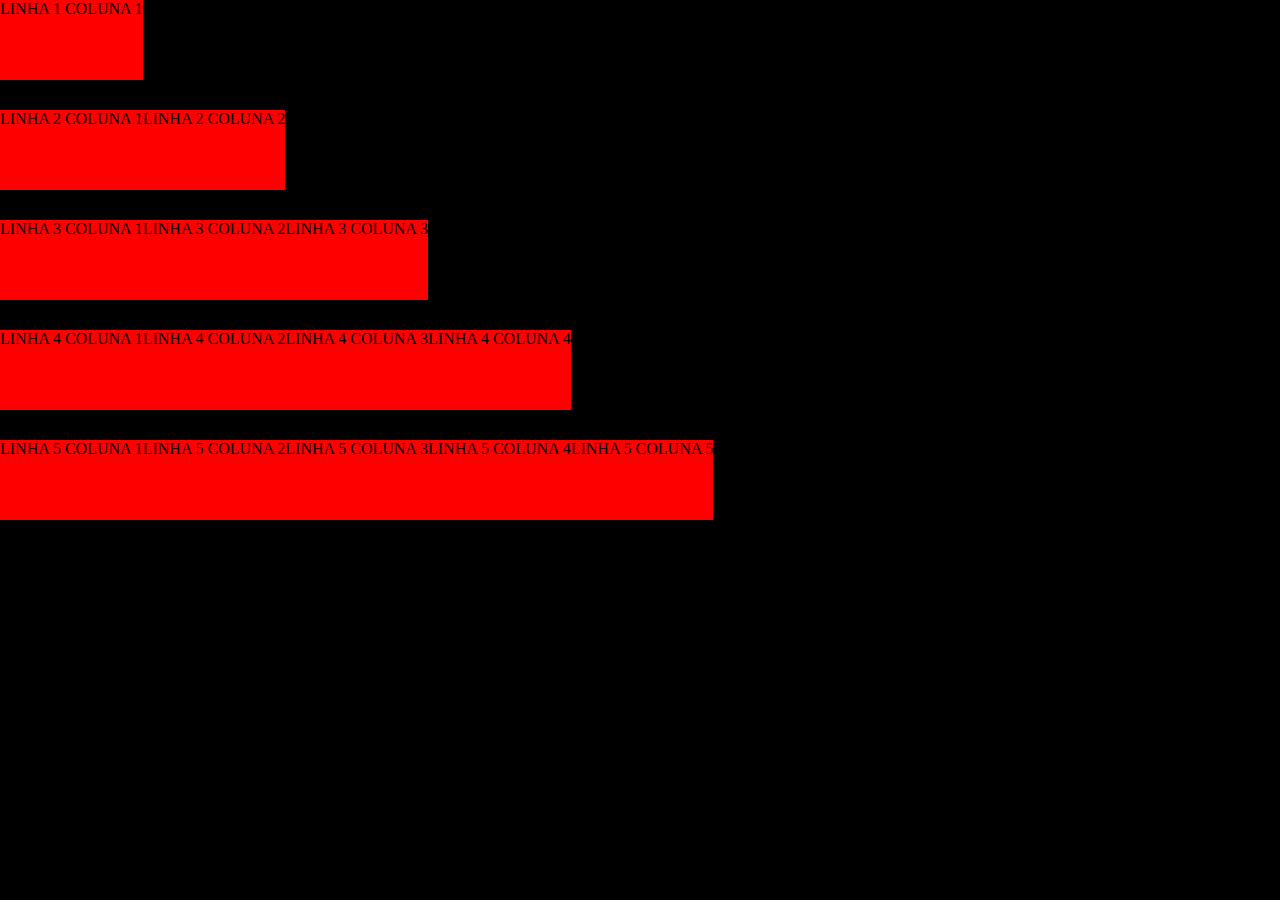
<file: Curso HTML/exercicio/index.html>
<!DOCTYPE html>
    <html lang="pt-BR" class="wf-roboto-n4-active wf-opensans-n4-active wf-active"><head><meta http-equiv="Content-Type" content="text/html; charset=UTF-8">
        
        <head>
            <meta charset="utf-8">
            <title>Exercicio_1</title>
            <link rel="stylesheet" href="style.css" type="text/css" rel="stylesheet">
        </head>
        <body>
            <!-- Linha 1-->
            <div class="row linha_1">
                <div class="colunua">LINHA 1 COLUNA 1</div>
            </div>
            <!-- Linha 2-->
            <div class="row linha_2">
                <div class="colunua">LINHA 2 COLUNA 1</div>
                <div class="colunua">LINHA 2 COLUNA 2</div>
            </div>
            <!-- Linha 3-->
            <div class="row linha_3">
                <div class="colunua">LINHA 3 COLUNA 1</div>
                <div class="colunua">LINHA 3 COLUNA 2</div>
                <div class="colunua">LINHA 3 COLUNA 3</div>
            </div>
            <!-- Linha 4-->
            <div class="row linha_4">
                <div class="colunua">LINHA 4 COLUNA 1</div>
                <div class="colunua">LINHA 4 COLUNA 2</div>
                <div class="colunua">LINHA 4 COLUNA 3</div>
                <div class="colunua">LINHA 4 COLUNA 4</div>
            </div>
            <!-- Linha 5-->
            <div class="row linha_5">
                <div class="colunua">LINHA 5 COLUNA 1</div>
                <div class="colunua">LINHA 5 COLUNA 2</div>
                <div class="colunua">LINHA 5 COLUNA 3</div>
                <div class="colunua">LINHA 5 COLUNA 4</div>
                <div class="colunua">LINHA 5 COLUNA 5</div>
                
            </div>
            
            
        </body>
    </html>
</DOCTYPE>
</file>
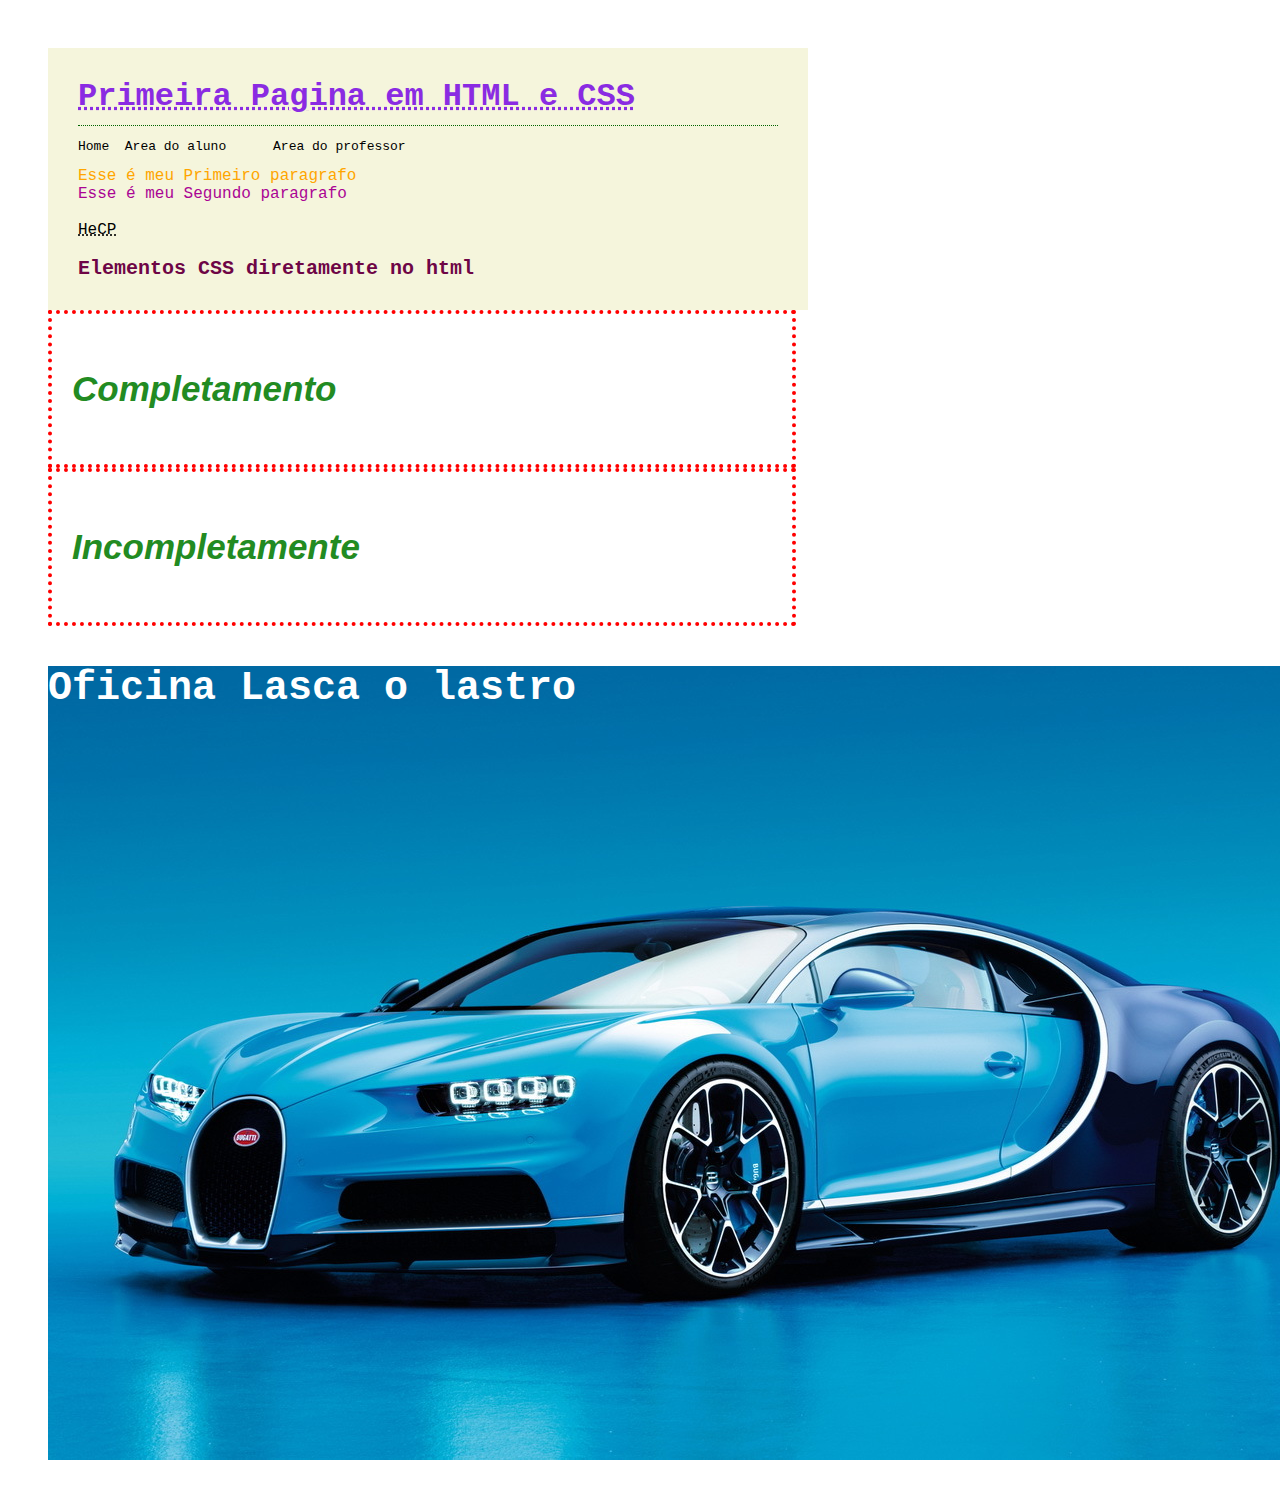
<file: Curso HTML/aula_01.html>
<!DOCTYPE html>
    <html lang="pt-BR" class="wf-roboto-n4-active wf-opensans-n4-active wf-active"><head><meta http-equiv="Content-Type" content="text/html; charset=UTF-8">

        <head>
            <meta charset="utf-8" />
            <title> Minha primeira pagina em html</title>     
            <style> div.Cabecalhos{
                color: brown;
                font-family: Arial, Helvetica, sans-serif;
                font-style: italic;
                font-size: 35px;
                font-weight: bold;
                padding: 20px;
                width: 700px;
                border: 4px dotted red;
                }
                div.Cabecalhos p{
                    color: forestgreen;                    
                }
                div.menu{
                    height: 794px;
                    width: 1280px;
                    background-image: url("2016-bugatti-chiron-01.jpg") ;
                }
        </style>
            
        <link href="aula_01.css" type="text/css" rel="stylesheet"/>
        
        </head>

        <body style="padding: 40px;">
           <header>
            <h1><abbr title="Essa é minha primeira pagina em HTML">Primeira Pagina em HTML e CSS</abbr></h1>
            <pre>Home  Area do aluno      Area do professor       </pre>
            <p1>Esse é meu Primeiro paragrafo<p1><br>
            <p2>Esse é meu Segundo paragrafo<p2><br><br>
            <p3><abbr title= "HTML e CSS Pro">HeCP</abbr></p3><br><br>
            <p4 style="color: rgb(110, 5, 70); font-size: 20px; font-weight: bold;"> Elementos CSS diretamente no html</p4>
                
        </header> 
            <div class="Cabecalhos">
                <p>Completamento</p>
            </div>
            <div class="Cabecalhos">
                <p>Incompletamente</p>
            </div>
            <div class="menu">
                <p style="color: rgb(255, 255, 255); font-size: 40px; font-weight: bold;">Oficina Lasca o lastro</p>
            </div>



        </body>    

    </html>
</DOCTYPE>
</file>
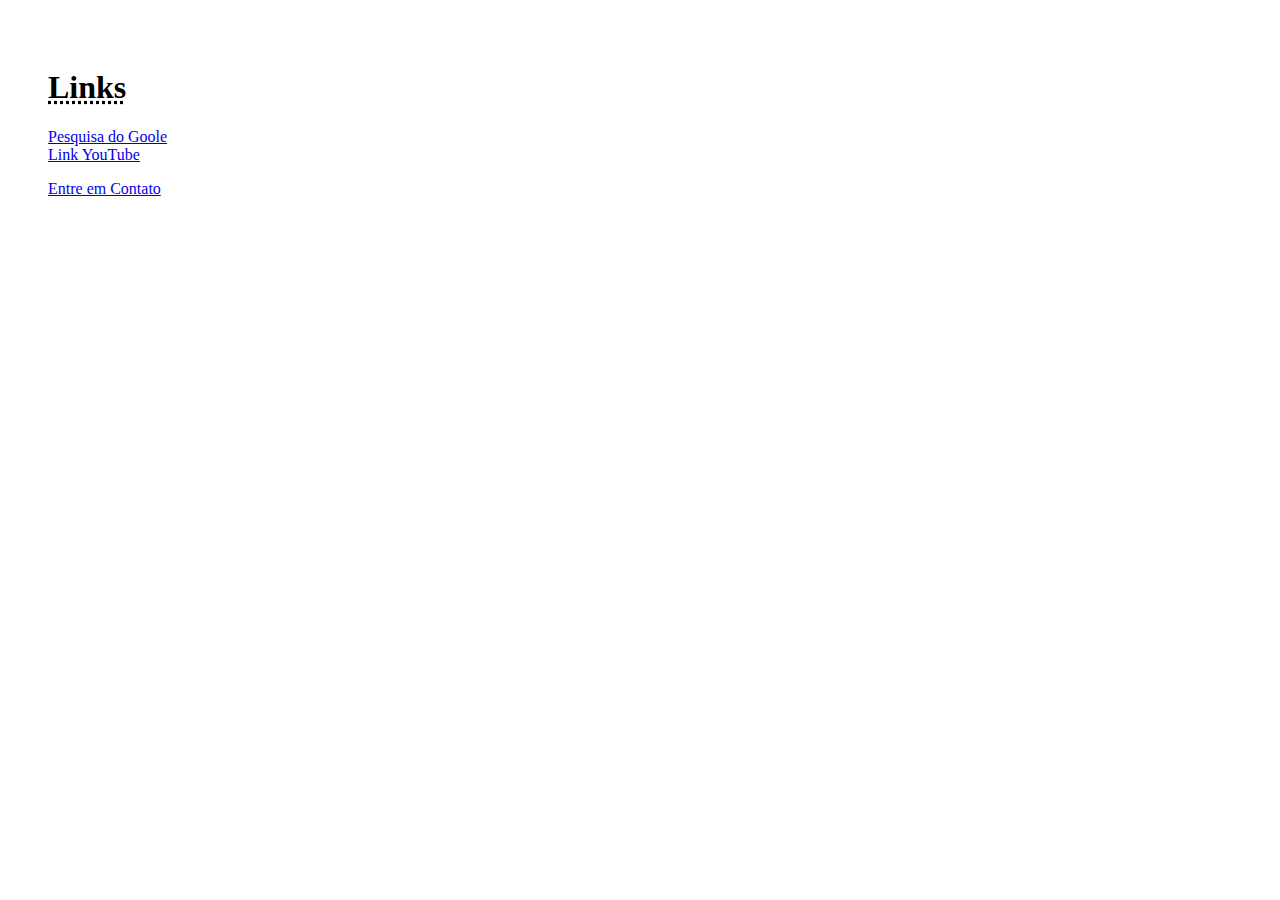
<file: Curso HTML/aula_links.html>
<!DOCTYPE html>
    <html lang="pt-BR" >
    <meta charset="utf-8"/>    
        <head>
            <title> Minha primeira pagina em html</title>     
        </head>

        <body style="padding: 40px;">
            <h1><abbr title="Essa é minha primeira aula com links">Links</abbr></h1>
                <p>
                    <a title="Google" target="_blank" href="https://www.google.com.br/">Pesquisa do Goole</a><br />  
                    <a title="YouTube" target="_blank" href="https://www.youtube.com/">Link YouTube</a><br />
                </p>
                <p>
                    <a title="E-mail de contato" href="mailto:lucasfranca65@gmail.com?subject=meuemail">Entre em Contato</a>
                </p>

        </body>    

    </html>
</DOCTYPE>
</file>
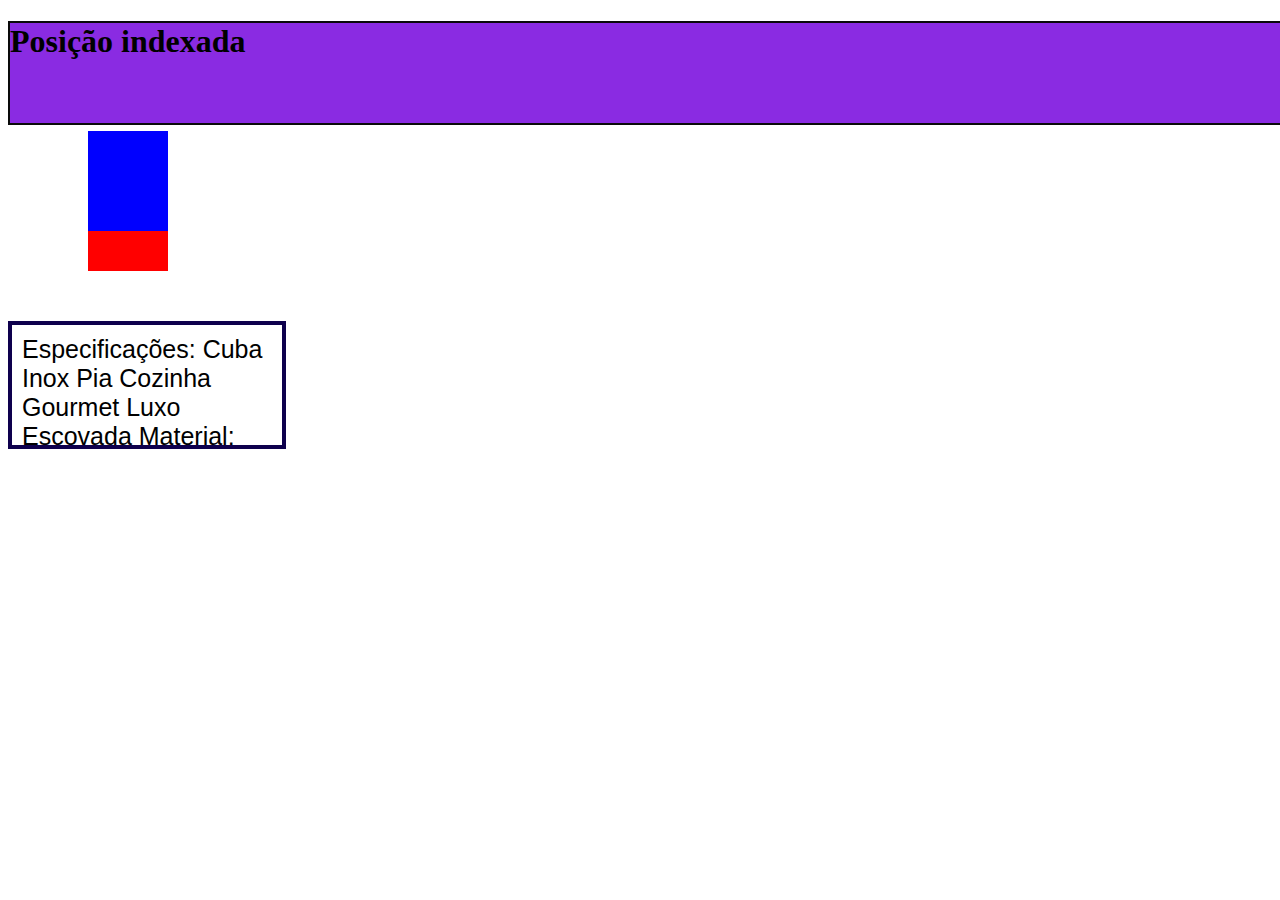
<file: Curso HTML/zindex_e_position.html>
<!DOCTYPE html>
    
    <head>
        <html lang="pt-BR" >
        <meta charset="utf-8"/>
        <meta nome="viewport" content="width-device-width, initial-scale=1.0"/>
        <meta http-equiv="X-UA-compatible" content="ie=edge">        
        <title>Z-index and overflow css - html</title>
    </head>
    <style>
       div h1{
            width: 2048px;
            height: 100px;
            background-color: blueviolet;
            border: 2px solid rgb(10, 10, 10);
       }
       
       div{
           width: 80px;
           height: 100px;
           position: relative;
       } 
       .bloco1{
           background-color: blue;
           top: 10px;
           left: 80px;
           z-index: 2;
       }
       .bloco2{
           background-color: red;
           top: -50px;
           left: 80px;
           z-index: 1;
       }
       .caixa{
           height: 100px;
           width: 250px;
           padding: 10px;
           font: 25px Arial, sans-serif;
           border: 4px solid rgb(14, 0, 77) ;
           overflow: auto;
           
        }
           
    </style>
    <div>
        <h1>Posição indexada</h1>
    </div>
    
    <body>
        <div class="bloco1"></div>
        <div class="bloco2"></div>
        <div class="caixa">
            Especificações:
            Cuba Inox Pia Cozinha Gourmet Luxo Escovada
            Material: Aço Inox 201
            Acabamento: Aço Escovado
            Produto de Alta Qualidade e Luxo
            Fixação: De Embutir ou Sobrepor
            Possui Furação para Dispenser de Sabão e Torneira com seus Respectivos Tampões, caso não Utilize algum deles
            Possui Pintura Externa e Manta Emborrachada abaixo da Cuba Contra Ruídos
            Utiliza Válvula de 41/2"
            Dimensões do Produto: Vide última imagem
        </div>
    </body>

</html>
</file>
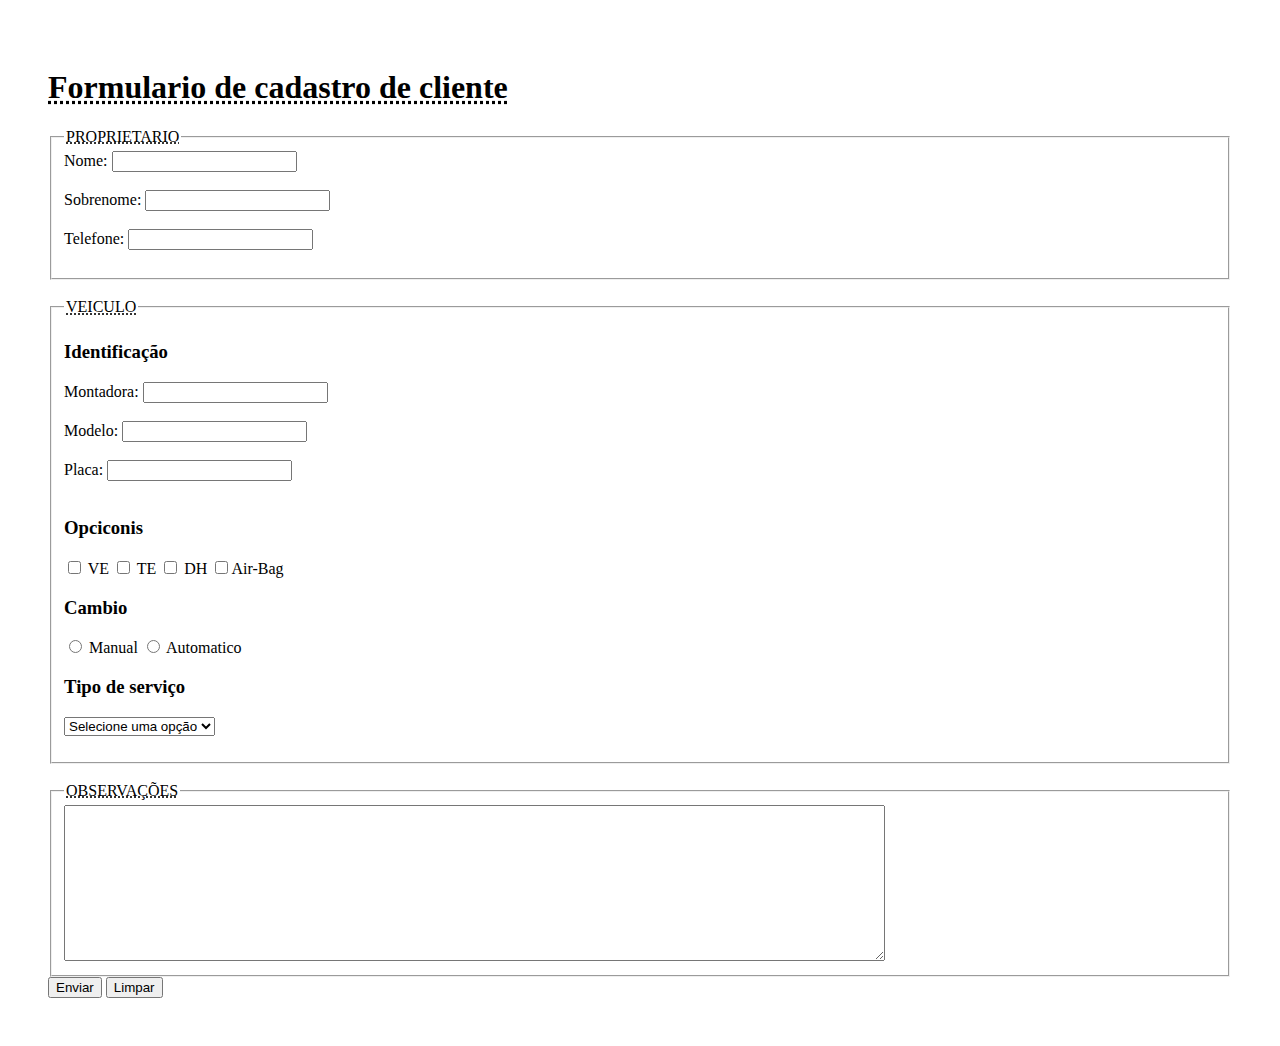
<file: Curso HTML/Aula_formularios/Aula_formularios.html>
<!DOCTYPE html>
    <html lang="pt-BR" >  
        <head>
            <meta charset="utf-8"/> 
            <title> Cadastro de Clientes</title> 
            <meta name="keywords" content="formularios, HTML, CSS, JavaScript"><!--Palavras-chave-->
            <meta name="description" content="Minha primeira aula de formularios"><!--descricao-->
            <meta name="author" content="Lucas França"><!--autor da pagina ou postagem-->
            <meta http-equiv="refresh" content="10"><!--atualiza a cada 10 segundos-->
        </head>

        <body style="padding: 40px;"> <!--corpo da pagina-->
            <h1><abbr title="Essa é minha primeira aula com formularios">Formulario de cadastro de cliente</abbr></h1><!--TItulo da pagina-->
            <form action="envia-dados.phf" method="post" enctype="multipart/form-data"><!--Corpo do formulario, metodos de envio e tipo de conteudo--> 
                
                <fieldset>
                    <legend><abbr title="Cadastro do Proprietario do veiculo">PROPRIETARIO </abbr></legend>
                    Nome: <input type="text" name="nome"  ><br /><br />
                    Sobrenome: <input type="text" name="sobrenome"><br /><br />
                    Telefone: <input type="text" name="telefone"><br /><br />
                    <!--
                    <h3></h3>
                    <input type="radio" name="sexo" value="masculino"> M <br />
                    <input type="radio" name="sexo" value="feminino"> F <br />
                    <input type="radio" name="sexo" value="prefiro não declarar"> NDA <br />                
                    -->    
                </fieldset><br />             
            
                <fieldset>
                    <legend><abbr title="Cadastro do carro"> VEICULO</abbr></legend>
                    <p>
                        <h3>Identificação</h3>  
                            Montadora: <input type="text" name="montadora"><br /><br />
                            Modelo: <input type="text" name="modelo"><br /><br />
                            Placa: <input type="text" name="placa"><br /><br />
                        <h3>Opciconis</h3>
                            <label><input type="checkbox" name="opcs" value="Vidro Eletrico"> VE</label>
                            <label><input type="checkbox" name="opcs" value="Trava Eletrica"> TE</label>
                            <label><input type="checkbox" name="opcs" value="Direção Hidraulica"> DH</label>
                            <label><input type="checkbox" name="opcs" value="Air-Bag">Air-Bag</label><br />
                        <h3>Cambio</h3>
                            <label><input type="radio" name="tip_gear" value="Manual"> Manual</label>
                            <label><input type="radio" name="tip_gear" value="Automatico"> Automatico</label>
                        <h3>Tipo de serviço</h3>
                            <select name="tipo de serviço">
                                <option value="" selected>Selecione uma opção</option>
                                <option value="Revisão">Revisão</option>
                                <option value="Lavagem" >Lavagem</option>
               
                            </select>
                        </p>                    
                </fieldset><br />
             
                <fieldset> 
                    <legend><abbr title="Informações sobre o Serviço"> OBSERVAÇÕES</abbr></legend>        
                    <textarea name="obs" cols="100" rows="10"></textarea><br />
                </fieldset>
                <input type="submit" value="Enviar"/>
                <input type="reset" value="Limpar"/>
            </form>
        </body>    

    </html>
</DOCTYPE>
</file>
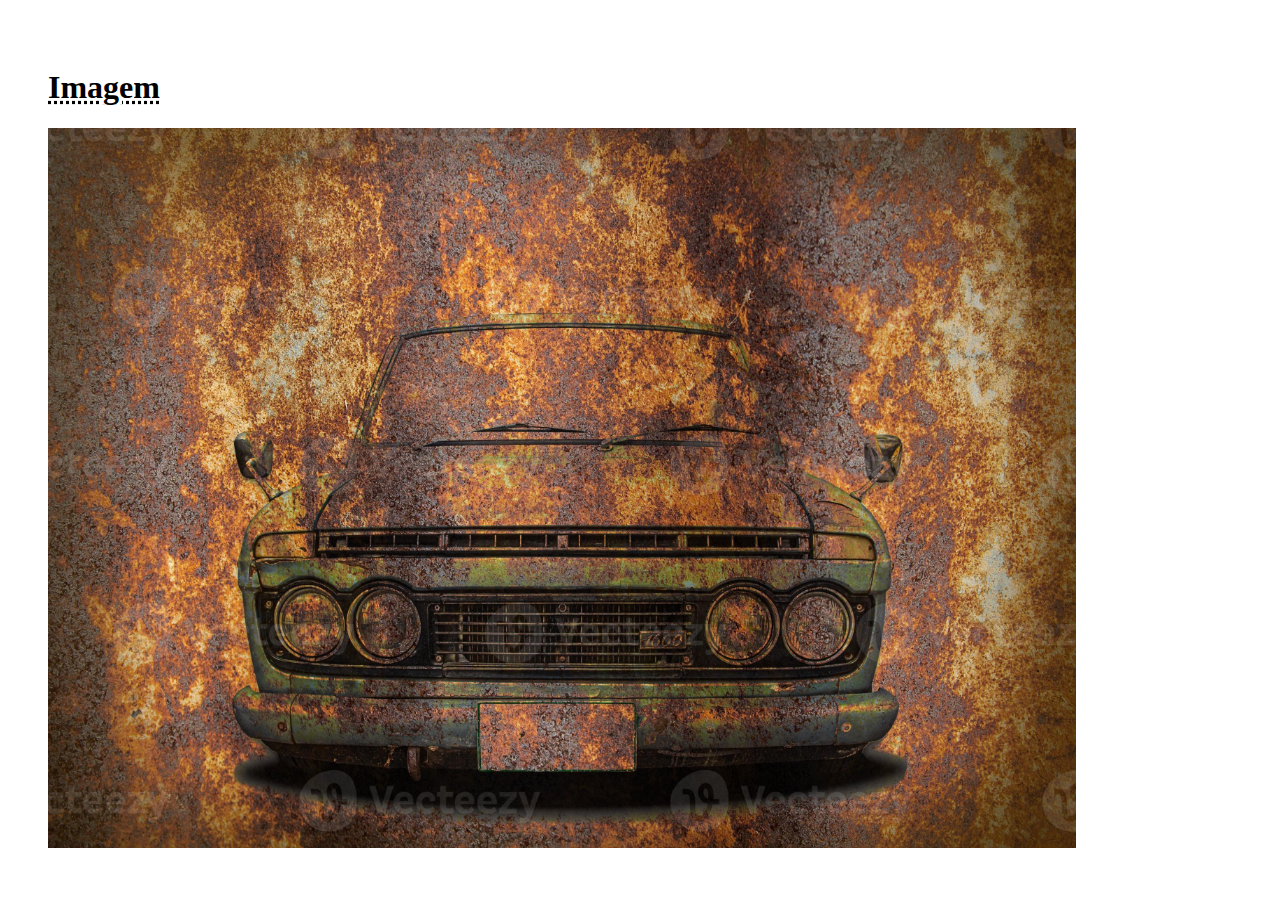
<file: Curso HTML/Aula_imagens/Aula_Imagens.html>
<!DOCTYPE html>
    <html lang="pt-BR" >
    <meta charset="utf-8"/>    
        <head>
            <title> Minha primeira pagina em html</title>     
        </head>

        <body style="padding: 40px;">
            <h1><abbr title="Essa é minha primeira aula com imagens">Imagem</abbr></h1>
             
            <img src="2863979-papel-de-parede-de-carro-antigo-foto.jpg" width="1028" height="720" alt="Imagem de fundo"/>

        </body>    

    </html>
</DOCTYPE>
</file>
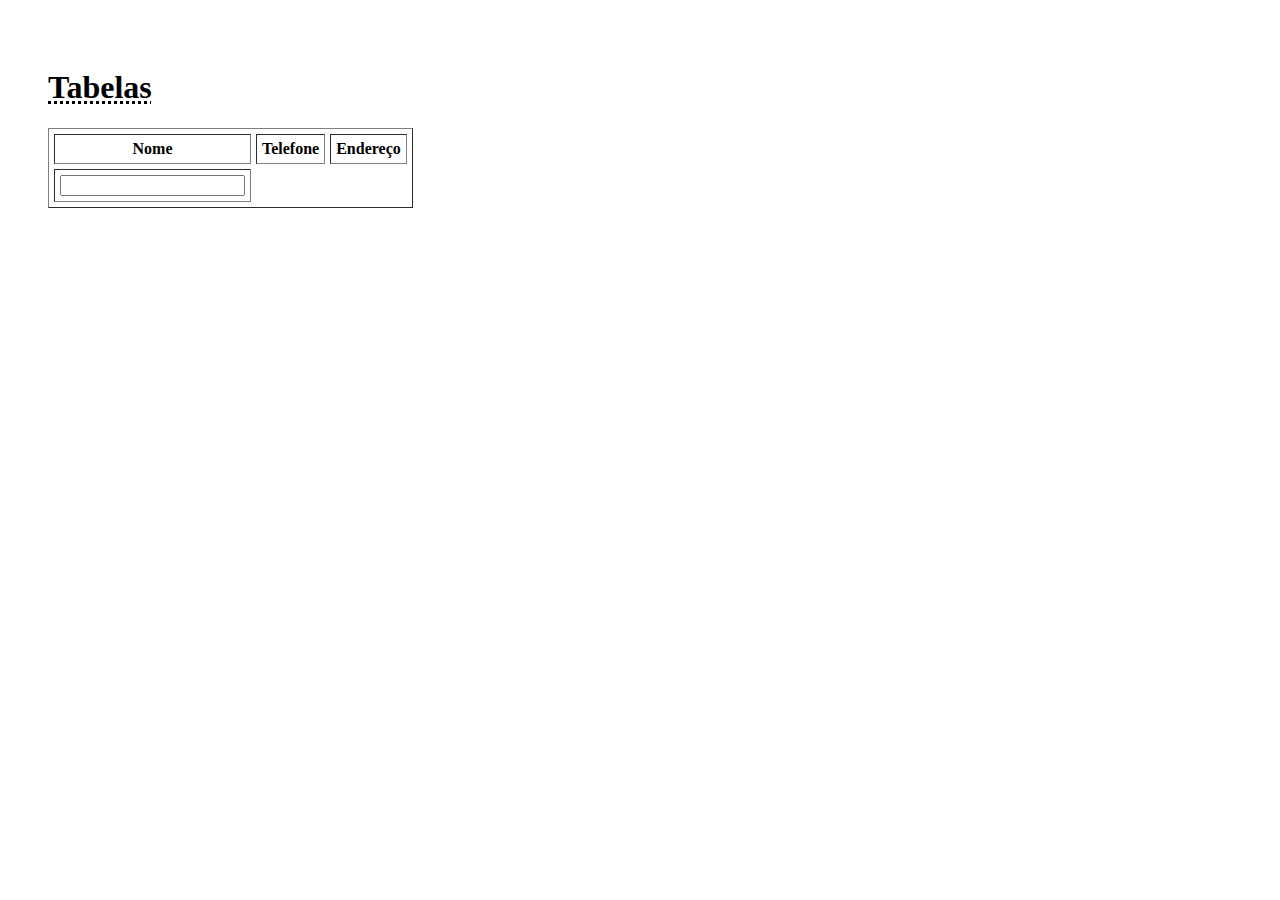
<file: Curso HTML/Aula_tabelas/aula_tabelas.html>
<!DOCTYPE html>
    <html lang="pt-BR" >
    <meta charset="utf-8"/>    
        <head>
            <title> Minha primeira pagina com Tabelas</title>     
        </head>

        <body style="padding: 40px;">
            <h1><abbr title="Essa é minha primeira aula com Tabelas">Tabelas</abbr></h1>
                <table cellpadding="5" cellspacing="5" border="1">
                    <tr>
                        <th>Nome</th>
                        <th>Telefone</th>
                        <th>Endereço</th>
                    </tr> 
                    <tr>
                        <td><input type="text" name="nome" ></td>
                    </tr>
                    

                    </td>   

                </table>  

            
        </body>    

    </html>
</DOCTYPE>
</file>
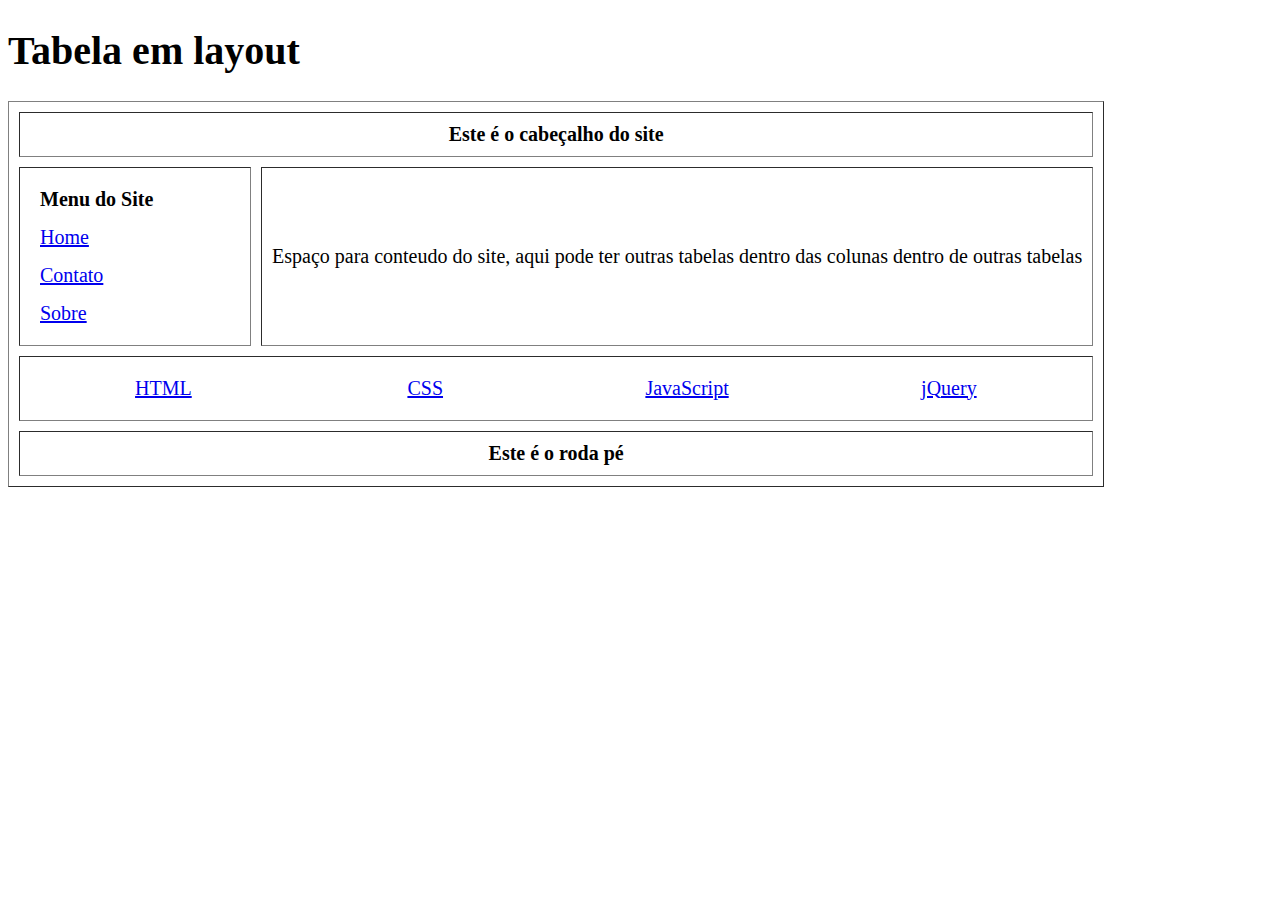
<file: Curso HTML/Aula_tabelas/tabela-Layout.html>
<!DOCTYPE html>
    <html lang="pt-BR" >
    <meta charset="utf-8"/>    
        <head>
            <title> Atividade com Tabelas</title>     
        </head>
        <body style="font-size: 20px;">
            <h1>Tabela em layout</h1>
            
            <table cellspacing="10" cellpadding="10" border="1">
                <tr>
                    <th colspan="2">Este é o cabeçalho do site</th>
                </tr>
                <tr>
                    <td width="210">
                        <table cellspacing="5" cellpadding="5" >
                            <tr>
                                <th>Menu do Site</th>
                            </tr>
                            <tr>
                                <td><a href="#">Home</a></td>
                            </tr>
                            <tr>
                                <td><a href="#">Contato</a></td>
                            </tr>
                            <tr>
                                <td><a href="#">Sobre</a></td>
                            </tr>     
                        </table>
                    </td>
                    <td>Espaço para conteudo do site, aqui pode ter outras tabelas dentro das colunas dentro de outras tabelas</td>
                </tr> 
                <tr>
                    <td colspan="2">
                        <table cellspacing="5" cellpadding="5" width="100%">
                            <tr>
                                <td width="25%" align="center"><a href="#">HTML</a></td>
                                <td width="25%" align="center"><a href="#">CSS</a></td>
                                <td width="25%" align="center"><a href="#">JavaScript</a></td>
                                <td width="25%" align="center"><a href="#">jQuery</a></td>
                            </tr>     
                        </table>

                    </td>
                </tr>
                <tr>
                    <th colspan="2">Este é o roda pé</th>
                </tr>
                       
            </table>

        </body>     
    </html>
</DOCTYPE>
</file>
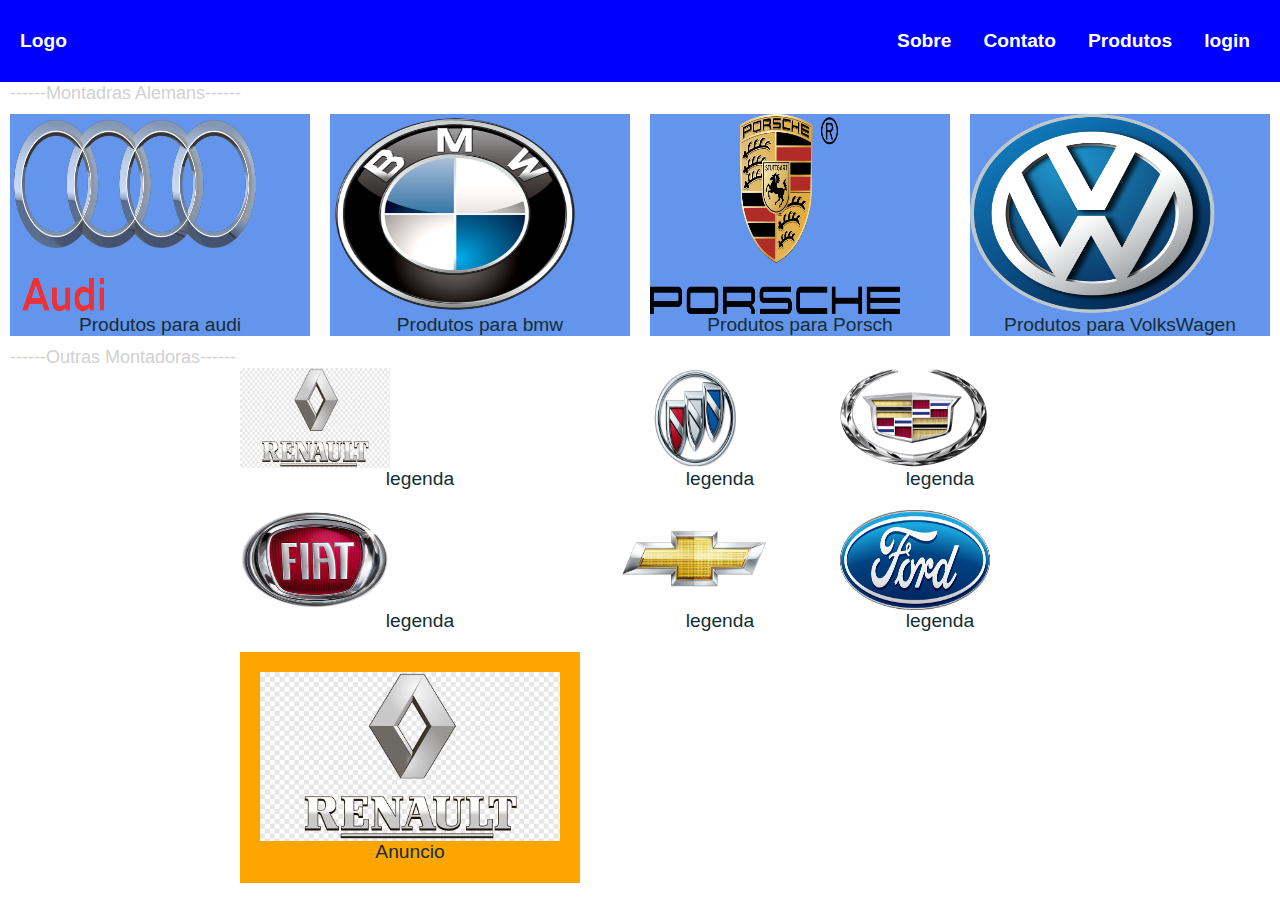
<file: Curso HTML/Primeiro Layout/Home_Page.html>
<!DOCTYPE html>
    
    <head>
        <html lang="pt-BR" >
        <meta charset="utf-8"/>
        <meta nome="viewport" content="width-device-width, initial-scale=1.0"/>
        <meta http-equiv="X-UA-compatible" content="ie=edge">    
        <link rel="stylesheet" href="./style.css">    
        <title>CSS Grid and Flexbox</title>
    </head> 
    </body>
        
       <header class="header"> <!-- cabeçalho da pagina  -->
           <a href="/">Logo</a> <!--logotipo com link-->
           <nav>
               <ul class="menu"><!-- menu de opções-->
                   <li><a href="/">Sobre</a></li>
                   <li><a href="/">Contato</a></li>
                   <li><a href="/">Produtos</a></li>
                   <li><a href="/">login</a></li>

               </ul>
           </nav>
       </header>
       <h class="h">------Montadras Alemans------</h></br>       
       <section class="flexbox">
            <div>
               <a href="/"> <img src="./audi.png" width="250px" height="200px"></a>
                <p>Produtos para audi</p>
            </div>
            <div>
                <a href="/"><img src="./bmw.png" width="250px" height="200px"></a>
                <p>Produtos para bmw</p>
            </div>
            <div>
               <a href="/"><img src="./porsche.png" width="250px" height="200px"></a>
               <p>Produtos para Porsch</p>
            </div>
            <div>
               <a href="/"> <img src="./vw.png" width="250px" height="200px"></a>
               <p>Produtos para VolksWagen</p>
            </div>
       </section>
       <h class="h">------Outras Montadoras------</h><br>
       <section class="grade">
        <div>
            <a href="/"> <img src="./renaultlogo.png" width="150px" height="100px"></a>
            <p>legenda</p>
         </div>
         <div>
            <a href="/"> <img src="./Buick-Logo.png" width="150px" height="100px"></a>
            <p>legenda</p>
         </div>
         <div>
            <a href="/"> <img src="./Cadillac_logo.png" width="150px" height="100px"></a>
            <p>legenda</p>
         </div>
         <div>
            <a href="/"> <img src="./fiat-logo-21.png" width="150px" height="100px"></a>
            <p>legenda</p>
         </div>
         <div>
            <a href="/"> <img src="./Chevrolet-Logo.png" width="150px" height="100px"></a>
            <p>legenda</p>
         </div>
         <div>
            <a href="/"> <img src="./ford-logo-1.png" width="150px" height="100px"></a>
            <p>legenda</p>
         </div>
         <div class="anuncio">
            <a href="/"> <img src="./renaultlogo.png" ></a>
            <p>Anuncio</p>
         </div>
       </section>
         

    </body>  


    </html>
</DOCTYPE>
</file>
<file: Curso HTML/exercicio/style.css>
*{
    margin: 0;
    padding: 0;
}

body{
    background: black;
    }
.row{
    width: 100%;
    float: left;
    margin-bottom: 30px;
    
}
.row div{
    background: red;
    height: 80px;
    float: left;
    }
/*linha 1*/
.linha_1 .coluna{
    width: 100%;
}
/*linha 1*/
.linha_2 .coluna{
    width: 48%;
}
/*linha 1*/
.linha_2 .coluna :last-child{
    float: right;
}
</file>
<file: Curso HTML/aula_01.css>
body{
    font-family: 'Courier New', Courier, monospace;
}
header{
    width: 700px;
    padding: 30px;
    background: beige;    
}

h1{
    color: blueviolet;
    border-bottom: 1px dotted darkgreen; 
    margin: 0;
    padding-bottom: 10px;   
}
p1{
    color: orange;
}
p2{
    color: rgb(170, 4, 148);

}
p3{
    color: black;
}
</file>
<file: Curso HTML/Primeiro Layout/style.css>
body, ul, li, p{
    margin: 0px; /* remove todas as margens*/
    padding: 0px;/* remove todo o espaçamento entre os elementos*/
    list-style: none;/*Remove estilo da lista*/
    font-size: 1.2rem;
    font-family: Arial, Helvetica, sans-serif;
    
    
}

a{
    text-decoration: none;/* remove decoração do texto*/
    color: white;
    font-weight: bold;
}
p{
    text-decoration: none;
    color: rgb(20, 45, 53);
    text-align: center;
    
}
.header{
    background-color: blue;
    display: flex;/*posiciona o cabeça e o menu lado a lado*/
    justify-content: space-between;/*espaço ente o logo e os menus*/
    align-items: center;/*alinhamento dos itens do cabeçalho*/
    padding: 20px;/*espaço para a borda da pagina*/
    flex-wrap: wrap;/*ajusta alinhamento em caso de redução de tela*/
    
}
.menu{
    display: flex; /* posiciona itens do menu um ao lado do outro*/

}
.menu li{
    margin-left: 12px; /* da espaço entre os itens*/
    
}
.menu li a{
    
    display: block;
    padding: 10px;   
}
/*CSS flex box*/

.h{
    text-align: center;
    font-size: 18px;
    padding: 10px;
    color: rgb(209, 209, 209);
    
}
img{
    max-width: 100%;
    display: block;
}
.flexbox{
    
    display: flex;
    flex-wrap: wrap;
    max-width: width 1280px;
    margin: 0 auto;
}
.flexbox > div{
    background-color: cornflowerblue;
    flex: 1 1 200px;
    margin: 10px;    

}
.grade{
    display: grid;
    grid-template-columns:1fr 1fr 1fr ;
    max-width: 800px;
    margin: 0 auto;
    grid-gap: 20px;
}
.anuncio{
   /* float: left;*/
    background-color: orange;
    width: 300px;
    padding: 20px;
    margin-right: 20px;

}
</file>
